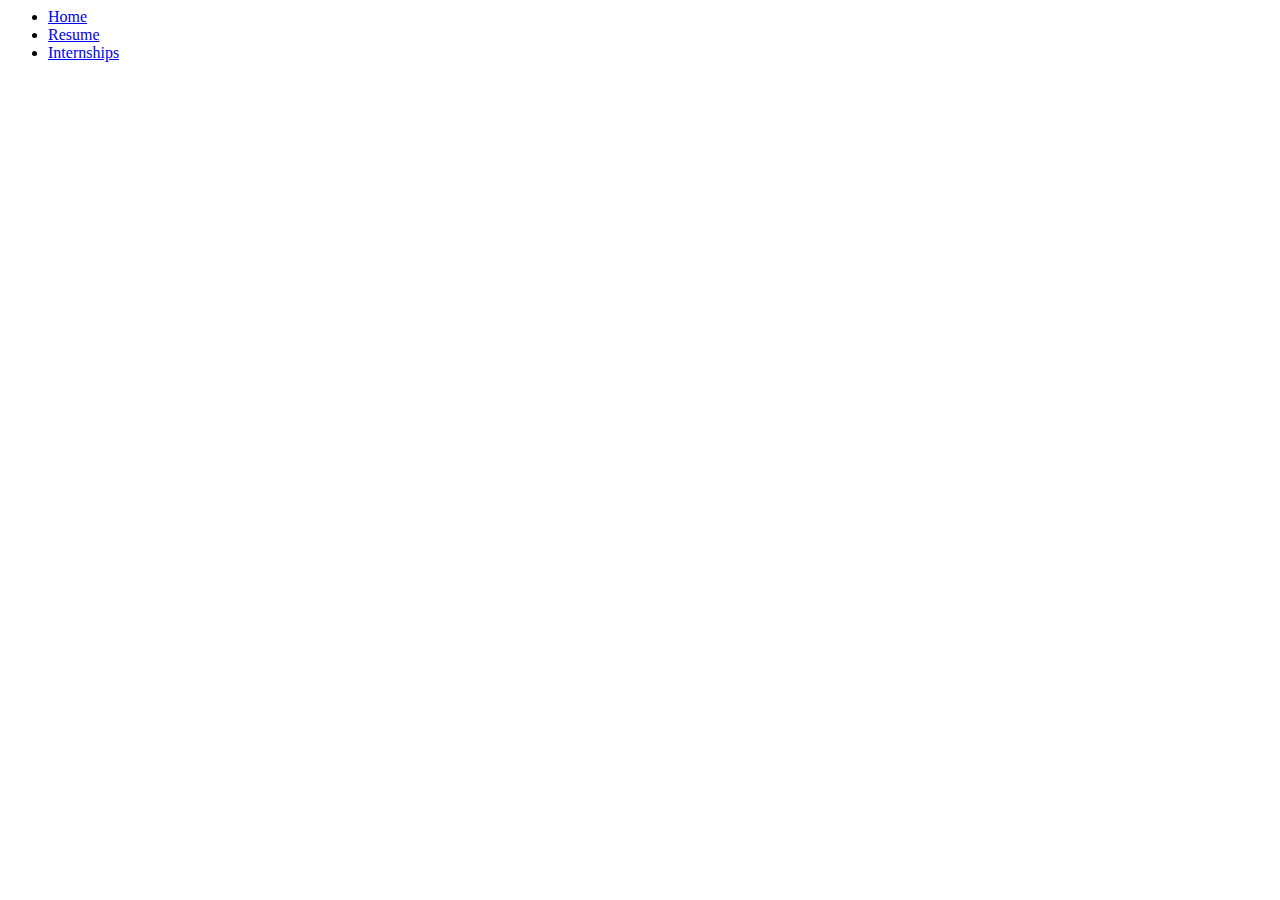
<file: internships.html>
<ul class="nav nav-tabs">
  <li role="presentation" class="active"><a href="index.html">Home</a></li>
  <li role="presentation"><a href="resumepage.html">Resume</a></li>
  <li role="presentation"><a href="internships.html">Internships</a></li>
</ul>

<!Doctype html>
<html>
    <head>
      <meta charset="utf-8">
      <meta name="viewport" content="width=device-width, initial-scale=1">
</file>
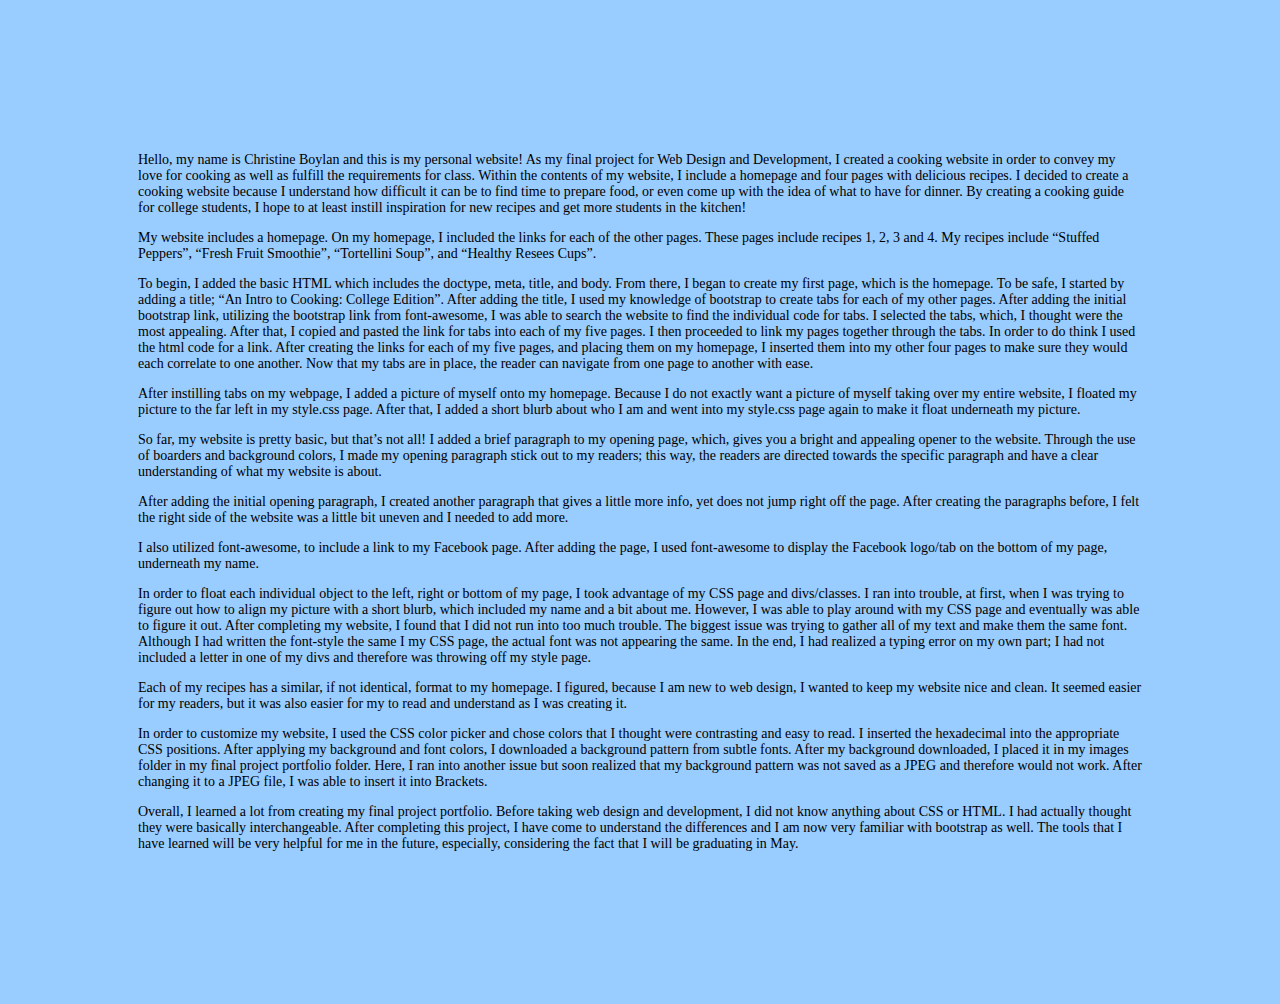
<file: personalnarrative.html>
<!DOCTYPE html>
<html>
    <head>
      <meta charset="utf-8">
      <meta name="viewport" content="width=device-width, initial-scale=1">
        
    <link href="personalnarrative.css" rel="stylesheet" type="text/css">
        <title>Christine's Personal Narrative</title>

        <body>

            
<div class="container">
    <div class="row">
<p>    
Hello, my name is Christine Boylan and this is my personal website! As my final project for Web Design and Development, I created a cooking website in order to convey my love for cooking as well as fulfill the requirements for class. Within the contents of my website, I include a homepage and four pages with delicious recipes. I decided to create a cooking website because I understand how difficult it can be to find time to prepare food, or even come up with the idea of what to have for dinner. By creating a cooking guide for college students, I hope to at least instill inspiration for new recipes and get more students in the kitchen!
</p>
</div>

<div class="row">      
<p>
My website includes a homepage. On my homepage, I included the links for each of the other pages. These pages include recipes 1, 2, 3 and 4. My recipes include “Stuffed Peppers”, “Fresh Fruit Smoothie”, “Tortellini Soup”, and “Healthy Resees Cups”.
</p>
</div>
    
    <div class="row"> 
<p>
To begin, I added the basic HTML which includes the doctype, meta, title, and body. From there, I began to create my first page, which is the homepage. To be safe, I started by adding a title; “An Intro to Cooking: College Edition”. After adding the title, I used my knowledge of bootstrap to create tabs for each of my other pages. After adding the initial bootstrap link, utilizing the bootstrap link from font-awesome, I was able to search the website to find the individual code for tabs. I selected the tabs, which, I thought were the most appealing. After that, I copied and pasted the link for tabs into each of my five pages. I then proceeded to link my pages together through the tabs. In order to do think I used the html code for a link. After creating the links for each of my five pages, and placing them on my homepage, I inserted them into my other four pages to make sure they would each correlate to one another. Now that my tabs are in place, the reader can navigate from one page to another with ease.
</p>
    </div>
    <div class="row"> 
<p>
After instilling tabs on my webpage, I added a picture of myself onto my homepage. Because I do not exactly want a picture of myself taking over my entire website, I floated my picture to the far left in my style.css page. After that, I added a short blurb about who I am and went into my style.css page again to make it float underneath my picture.
</p>
       </div>
    <div class="row"> 
<p>
So far, my website is pretty basic, but that’s not all! I added a brief paragraph to my opening page, which, gives you a bright and appealing opener to the website. Through the use of boarders and background colors, I made my opening paragraph stick out to my readers; this way, the readers are directed towards the specific paragraph and have a clear understanding of what my website is about.
</p>
        </div>
    <div class="row"> 
            
<p>
After adding the initial opening paragraph, I created another paragraph that gives a little more info, yet does not jump right off the page. After creating the paragraphs before, I felt the right side of the website was a little bit uneven and I needed to add more. 
</p>
        </div>
    <div class="row"> 
            
<p>
I also utilized font-awesome, to include a link to my Facebook page. After adding the page, I used font-awesome to display the Facebook logo/tab on the bottom of my page, underneath my name.
</p>
            </div>
    <div class="row"> 
<p>
In order to float each individual object to the left, right or bottom of my page, I took advantage of my CSS page and divs/classes. I ran into trouble, at first, when I was trying to figure out how to align my picture with a short blurb, which included my name and a bit about me. However, I was able to play around with my CSS page and eventually was able to figure it out. After completing my website, I found that I did not run into too much trouble. The biggest issue was trying to gather all of my text and make them the same font. Although I had written the font-style the same I my CSS page, the actual font was not appearing the same. In the end, I had realized a typing error on my own part; I had not included a letter in one of my divs and therefore was throwing off my style page. 
</p>
    </div>
    <div class="row"> 
<p>    
Each of my recipes has a similar, if not identical, format to my homepage. I figured, because I am new to web design, I wanted to keep my website nice and clean. It seemed easier for my readers, but it was also easier for my to read and understand as I was creating it.
</p>
        </div>
        <div class="row"> 
    
<p>
In order to customize my website, I used the CSS color picker and chose colors that I thought were contrasting and easy to read. I inserted the hexadecimal into the appropriate CSS positions. After applying my background and font colors, I downloaded a background pattern from subtle fonts. After my background downloaded, I placed it in my images folder in my final project portfolio folder. Here, I ran into another issue but soon realized that my background pattern was not saved as a JPEG and therefore would not work. After changing it to a JPEG file, I was able to insert it into Brackets.
</p>
    </div>
    <div class="row"> 
<p>    
Overall, I learned a lot from creating my final project portfolio. Before taking web design and development, I did not know anything about CSS or HTML. I had actually thought they were basically interchangeable. After completing this project, I have come to understand the differences and I am now very familiar with bootstrap as well. The tools that I have learned will be very helpful for me in the future, especially, considering the fact that I will be graduating in May. 
</p>
        </div>
    </div>
            
            
            </body>
</file>
<file: personalnarrative.css>
body{
    background-color: #99CCFF;
    padding: 10px;
    font-size:14px;
    margin:10%;
}

.background{
    background-color: #99CCFF;
    padding: 10px;
    font-size: 20px;
}

p{
    font-size:14px;
}
</file>
